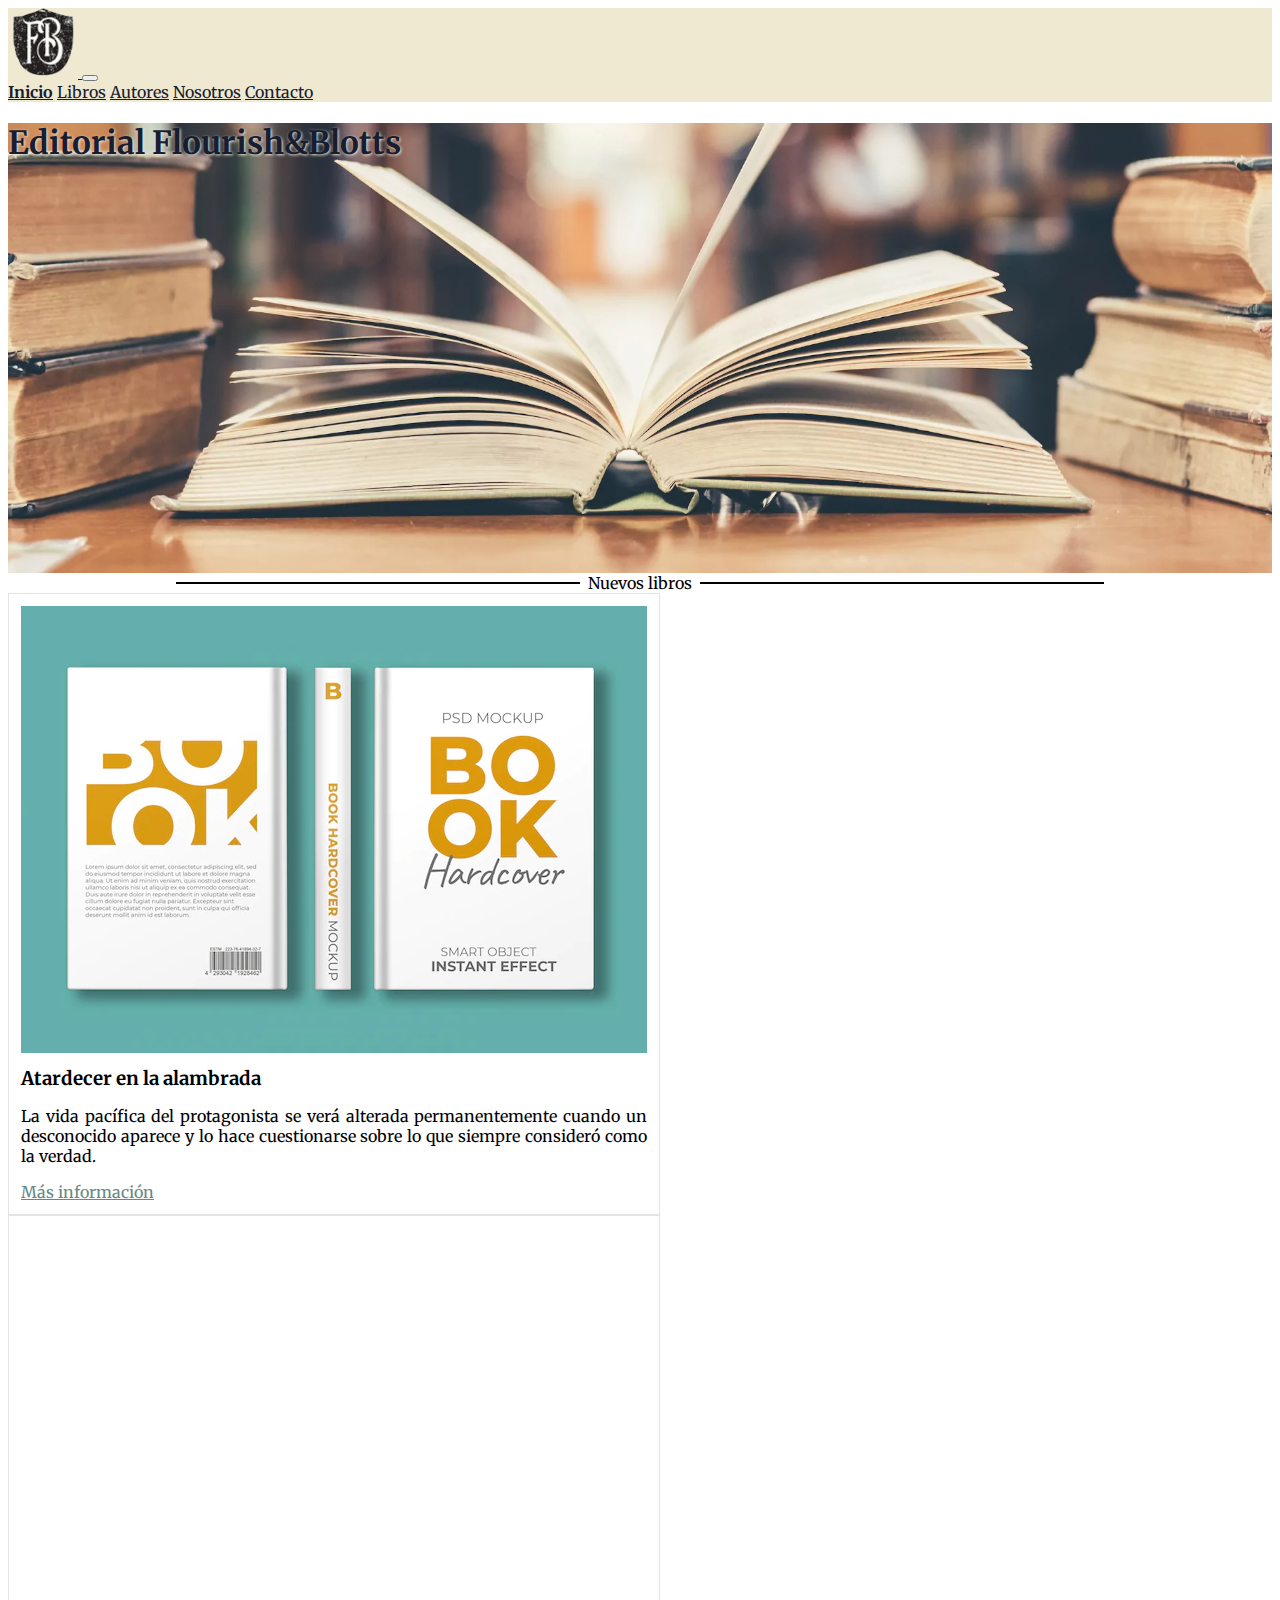
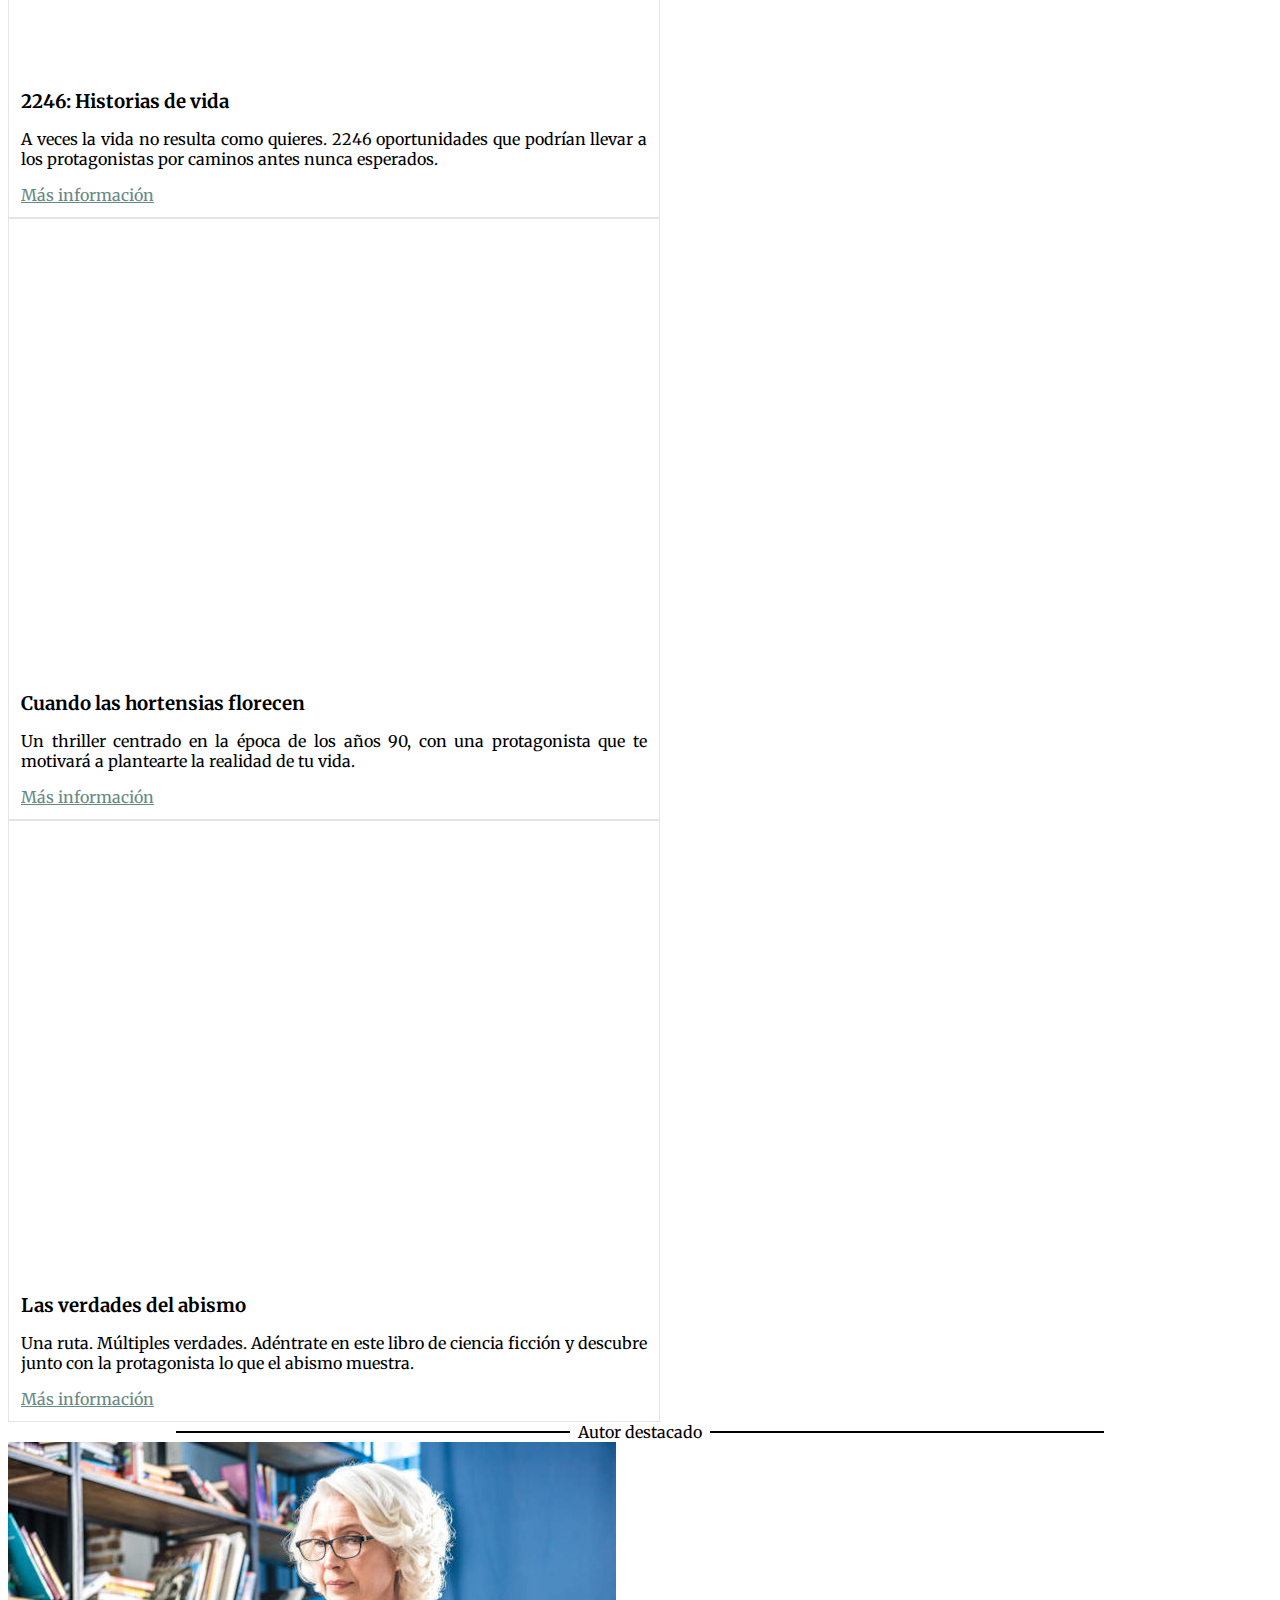
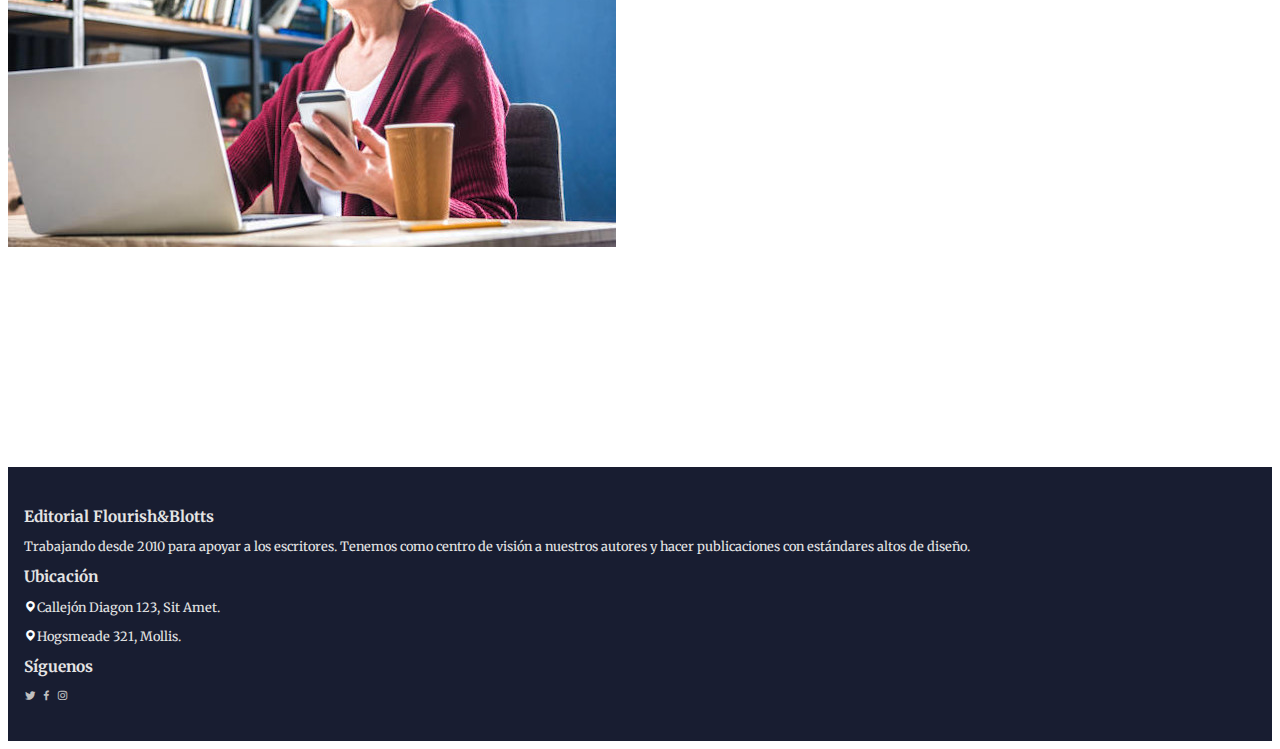
<file: index.html>
<!DOCTYPE html>
<html lang="en">
<head>
    <meta charset="UTF-8">
    <meta name="viewport" content="width=device-width, initial-scale=1.0">
    <meta name="description" content="Editorial Flourish&Blotts, trabajando desde
    2010 para apoyar a los escritores.">
    <title>Editorial Flourish&Blotts</title>
    <link rel="icon" href="./assets/logo.png">
    <link href="https://cdn.jsdelivr.net/npm/bootstrap@5.1.3/dist/css/bootstrap.min.css" rel="stylesheet" integrity="
    sha384-1BmE4kWBq78iYhFldvKuhfTAU6auU8tT94WrHftjDbrCEXSU1oBoqyl2QvZ6jIW3" crossorigin="anonymous">
    <link rel="stylesheet" href="https://cdnjs.cloudflare.com/ajax/libs/animate.css/4.1.1/animate.min.css"/>
    <link rel="stylesheet" type="text/css" href="./css/style.css">
</head>

<body>
    <!-- Inicio del NavBar -->
    <nav class="navbar navbar-expand-lg navbar-custom">
        <div class="container-fluid">
            <a class="navbar-brand" href="index.html">
                <img src="./assets/logo-menu.png" alt="Logo">
            </a>
            <button class="navbar-toggler custom-toggler" type="button" data-bs-toggle="collapse" data-bs-target="#navbarNavAltMarkup"
                aria-controls="navbarNavAltMarkup" aria-expanded="false" aria-label="Toggle navigation">
                <span class="navbar-toggler-icon"></span>
            </button>
            <div class="collapse navbar-collapse" id="navbarNavAltMarkup">
                <div class="navbar-nav">
                    <a class="nav-link active" href="index.html">Inicio</a>
                    <a class="nav-link" href="libros.html">Libros</a>
                    <a class="nav-link" href="autores.html">Autores</a>
                    <a class="nav-link" href="nosotros.html">Nosotros</a>
                    <a class="nav-link" href="contacto.html">Contacto</a>
                </div>
            </div>
        </div>
    </nav>
    <!-- Fin del NavBar -->

    <!-- Inicio del Banner -->
    <div class="banner">
        <h1 class="fw-bold text-center p-5">Editorial Flourish&Blotts</h1>
    </div>
    <!-- Fin del Banner -->

    <!-- Inicio Nuevos libros -->
    <div class="container-fluid content">
        <p class="fs-3 fw-bold my-4 title">Nuevos libros</p>
        <div class="row g-0 justify-content-center">
            <!-- Inicio primer libro -->
            <div class="col-lg-6 m-3 p-md-4 bookBox">
                <div class="overlay wow animate__animated animate__zoomIn">
                    <picture>
                        <source media="(max-width: 799px)" srcset="./assets/book-cover-small.png">
                        <source media="(min-width: 800px)" srcset="./assets/book-cover.png">
                        <img src="./assets/book-cover-small.png" alt="Libro" class="overlayImage">
                    </picture>
                    <div class="overlayText">
                        <h3>Autora: Carola Blakeslee</h3>
                    </div>
                </div>
                <h3 class="fs-5 fst-italic bookBoxTitle">Atardecer en la alambrada</h3>
                <p>
                    La vida pacífica del protagonista se verá alterada permanentemente cuando un desconocido aparece y lo
                    hace cuestionarse sobre lo que siempre consideró como la verdad.
                </p>
                <div class="float-end bookBoxLink"><a href="libros.html">Más información</a></div>
            </div>
            <!-- Fin primer libro -->
            <!-- Inicio segundo libro -->
            <div class="col-lg-6 m-3 p-md-4 bookBox">
                <div class="overlay wow animate__animated animate__zoomIn">
                    <picture>
                        <source media="(max-width: 799px)" srcset="./assets/book-cover2-small.png">
                        <source media="(min-width: 800px)" srcset="./assets/book-cover2.png">
                        <img src="./assets/book-cover-small.png" alt="Libro" class="overlayImage">
                    </picture>
                    <div class="overlayText">
                        <h3>Autora: Elinor Poirier</h3>
                    </div>
                </div>
                <h3 class="fs-5 fst-italic bookBoxTitle">2246: Historias de vida</h3>
                <p>
                    A veces la vida no resulta como quieres. 2246 oportunidades que podrían llevar a los protagonistas por
                    caminos antes nunca esperados.
                </p>
                <div class="float-end bookBoxLink"><a href="libros.html">Más información</a></div>
            </div>
            <!-- Fin segundo libro -->
            <!-- Inicio tercer libro -->
            <div class="col-lg-6 m-3 p-md-4 bookBox">
                <div class="overlay wow animate__animated animate__zoomIn">
                    <picture>
                        <source media="(max-width: 799px)" srcset="./assets/book-cover3-small.png">
                        <source media="(min-width: 800px)" srcset="./assets/book-cover3.png">
                        <img src="./assets/book-cover-small.png" alt="Libro" class="overlayImage">
                    </picture>
                    <div class="overlayText">
                        <h3>Autora: Antonia Vázquez</h3>
                    </div>
                </div>
                <h3 class="fs-5 fst-italic bookBoxTitle">Cuando las hortensias florecen</h3>
                <p>
                    Un thriller centrado en la época de los años 90, con una protagonista que
                    te motivará a plantearte la realidad de tu vida.
                </p>
                <div class="float-end bookBoxLink"><a href="libros.html">Más información</a></div>
            </div>
            <!-- Fin tercer libro -->
            <!-- Inicio cuarto libro -->
            <div class="col-lg-6 m-3 p-md-4 bookBox">
                <div class="overlay wow animate__animated animate__zoomIn">
                    <picture>
                        <source media="(max-width: 799px)" srcset="./assets/book-cover4-small.png">
                        <source media="(min-width: 800px)" srcset="./assets/book-cover4.png">
                        <img src="./assets/book-cover4-small.png" alt="Libro" class="overlayImage">
                    </picture>
                    <div class="overlayText">
                        <h3>Autor: Renato Bell</h3>
                    </div>
                </div>
                <h3 class="fs-5 fst-italic bookBoxTitle">Las verdades del abismo</h3>
                <p>
                    Una ruta. Múltiples verdades. Adéntrate en este libro de ciencia ficción y descubre junto con la protagonista
                    lo que el abismo muestra.
                </p>
                <div class="float-end bookBoxLink"><a href="libros.html">Más información</a></div>
            </div>
            <!-- Fin cuarto libro -->
        </div>
    </div>
    <!-- Fin Nuevos libros -->
    <!-- Inicio Autor del mes -->
    <div class="container-fluid content">
        <p class="fs-3 fw-bold my-5 title">Autor destacado</p>
        <div class="container">
            <div class="row g-0 justify-content-center">
                <div class="col-xxl-6 text-center">
                    <picture>
                        <source media="(max-width: 799px)" srcset="./assets/autor3-small.jpg">
                        <source media="(min-width: 800px)" srcset="./assets/autor3.jpg">
                        <img src="./assets/autor3-small.jpg" alt="Autor">
                    </picture>
                </div>
                <div class="col-xxl-6 align-self-center py-4 ps-xl-5 wow animate__animated animate__fadeInUp">
                    <h3 class="fs-4 fw-bold text-center">Elinor Poirier</h3>
                    <p>
                        Con su nueva y captivante historia, 2246: Historias de vida, Elinor Poirier busca renovarse en
                        el género distópico y de fantasía, a través de una narrativa que mezcla historias de vidas de los diversos
                        personajes y que busca hacer reflexionar al lector sobre sus opciones de vida.
                    </p>
                    <p>    
                        Esta es su tercera publicación con nuestra editorial Flourish & Blotts, siendo sus dos anteriores: <span class="fst-italic">La presa en el hielo</span>
                        y su tan esperada secuela <span class="fst-italic">Las hijas del exilio</span>.
                    </p>
                </div>
            </div>
        </div>
    </div>
    
    <!-- Inicio del Footer -->
    <footer class="footer">
        <div class="row px-lg-5">
            <div class="col-xl-5 px-lg-5 footerElement">
                <p class="footerTitle">Editorial Flourish&Blotts</p>
                <p>
                    Trabajando desde 2010 para apoyar a los escritores. Tenemos como centro de visión a nuestros autores
                    y hacer publicaciones con estándares altos de diseño.
                </p>
            </div>
            <div class="col-xl-4 px-lg-5 footerElement">
                <p class="footerTitle">Ubicación</p>
                <p><i class='bx bxs-map fs-6'></i>Callejón Diagon 123, Sit Amet.</p>
                <p><i class='bx bxs-map fs-6'></i>Hogsmeade 321, Mollis.</p>
            </div>
            <div class="col-xl-3 px-lg-5 footerElement">
                <p class="footerTitle">Síguenos</p>
                <a href="https://twitter.com/" target="_blank" class="btn btn-redes btn-light"><i class='bx bxl-twitter fs-4 i-rrss'></i></a>
                <a href="https://www.facebook.com/" target="_blank" class="btn btn-redes btn-light"><i class='bx bxl-facebook fs-4 i-rrss'></i></a>
                <a href="https://www.instagram.com/" target="_blank" class="btn btn-redes btn-light"><i class='bx bxl-instagram fs-4 i-rrss'></i></a>
            </div>
        </div>
    </footer>
    <!-- Fin del Footer -->
    <script src="https://cdn.jsdelivr.net/npm/bootstrap@5.1.3/dist/js/bootstrap.bundle.min.js" integrity="
    sha384-ka7Sk0Gln4gmtz2MlQnikT1wXgYsOg+OMhuP+IlRH9sENBO0LRn5q+8nbTov4+1p" crossorigin="anonymous"></script>
    <script src="https://cdnjs.cloudflare.com/ajax/libs/wow/1.1.2/wow.min.js"></script>
    <script>
        new WOW().init();
    </script>
</body>

</html>
</file>
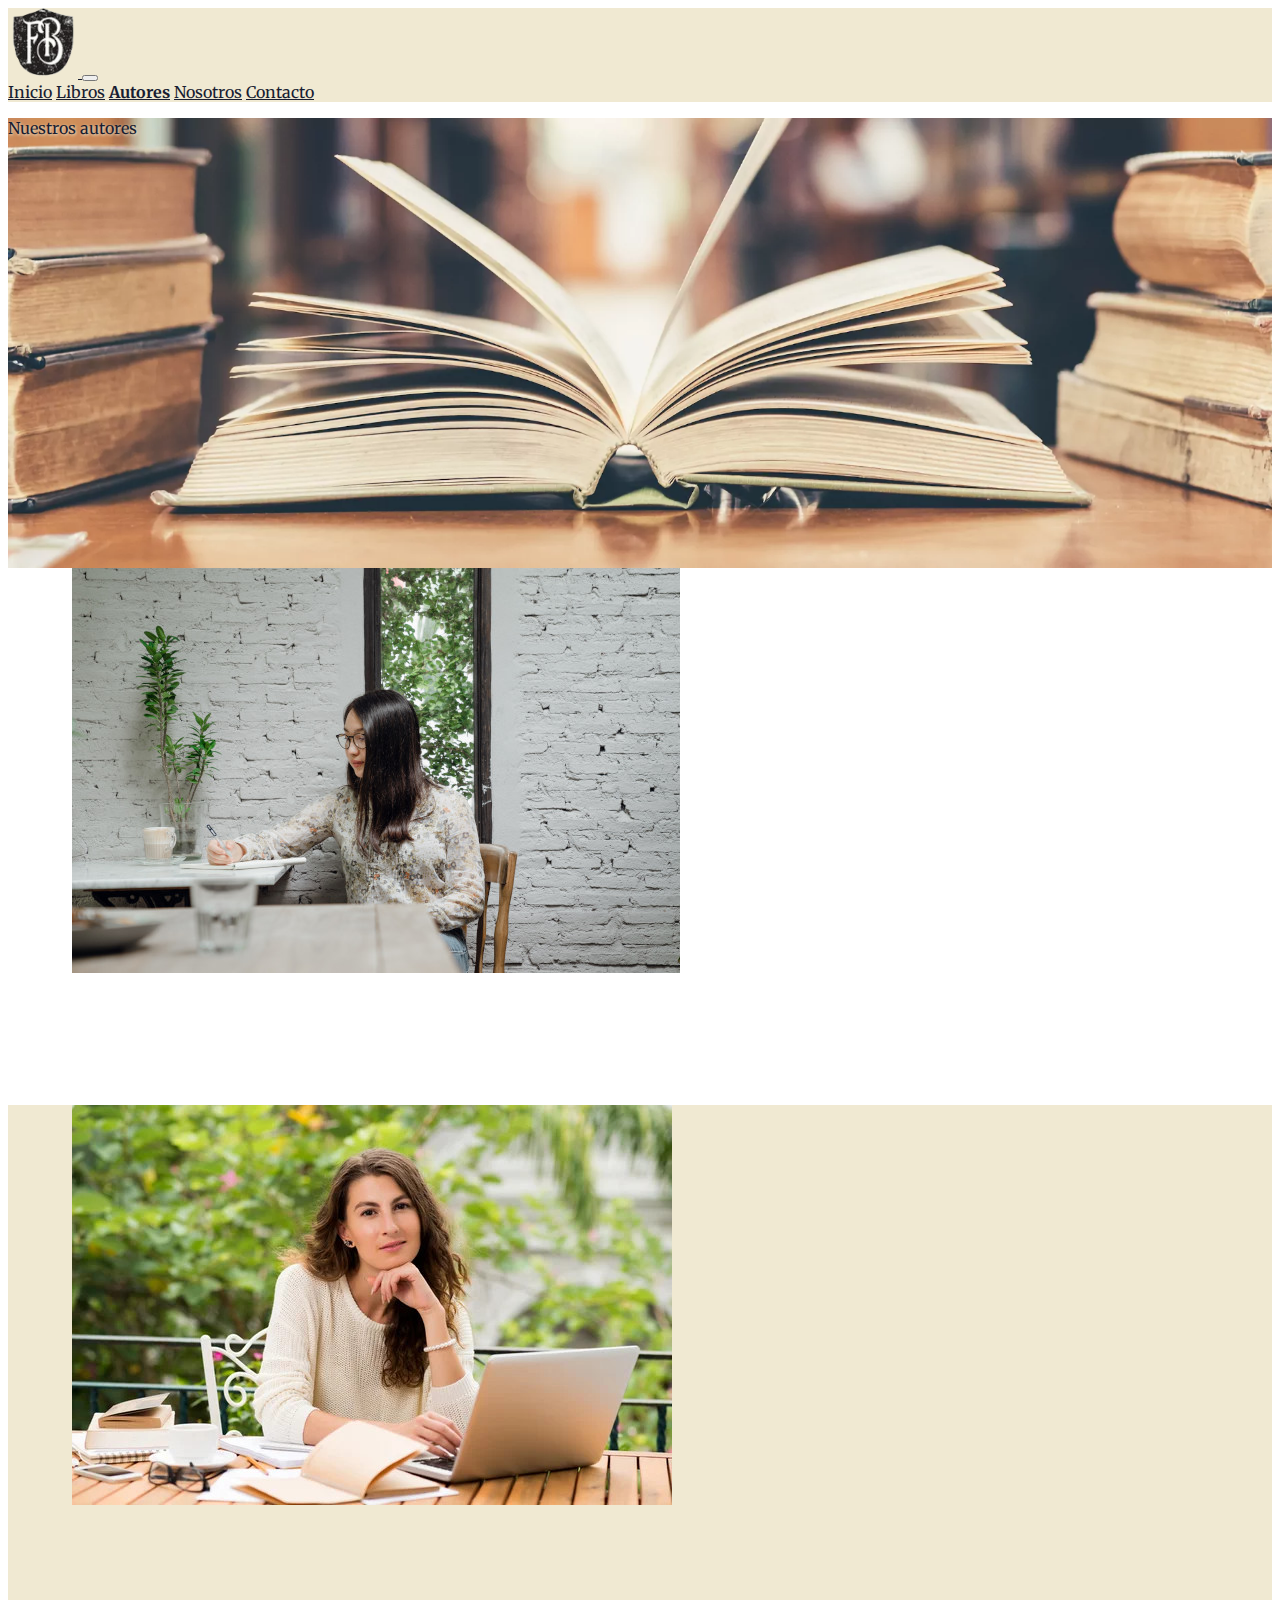
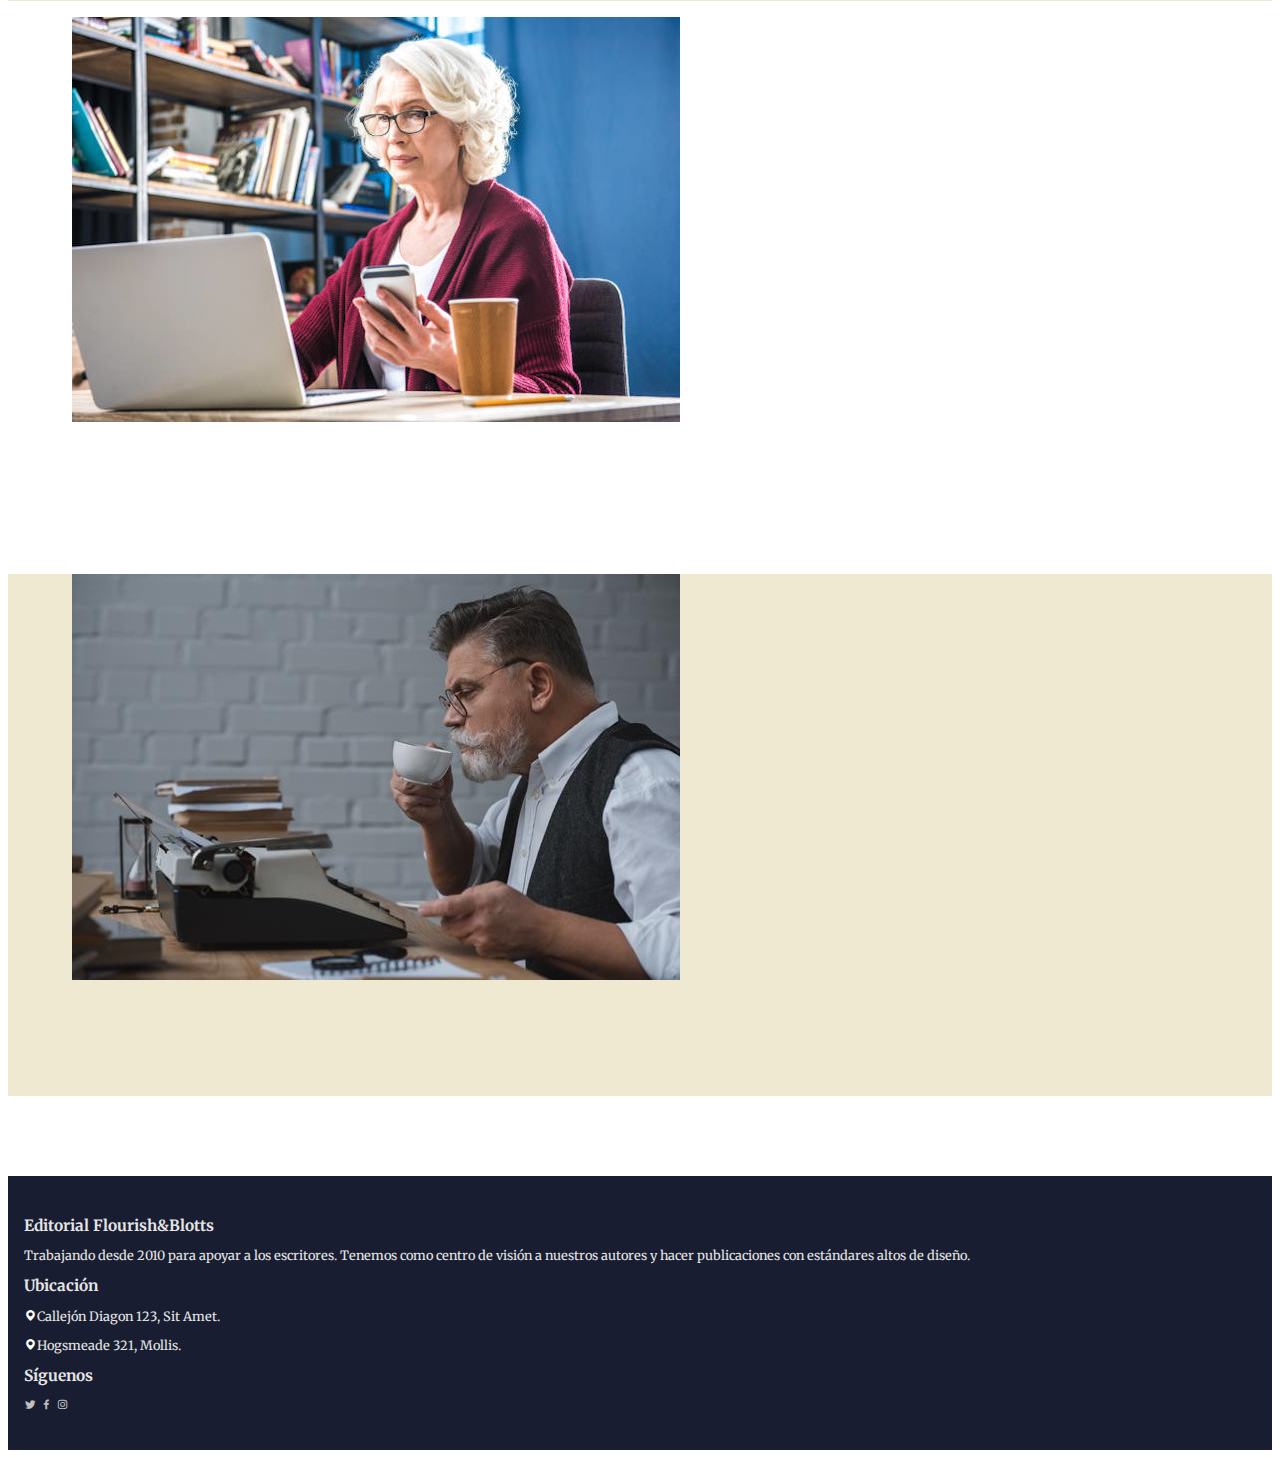
<file: autores.html>
<!DOCTYPE html>
<html lang="en">

<head>
    <meta charset="UTF-8">
    <meta name="viewport" content="width=device-width, initial-scale=1.0">
    <meta name="description" content="Conoce a los autores que trabajan en nuestra Editorial Flourish&Blotts">
    <title>Nuestros Autores</title>
    <link rel="icon" href="./assets/logo.png">
    <link rel="stylesheet" type="text/css" href="./css/style.css">
    <link href="https://cdn.jsdelivr.net/npm/bootstrap@5.1.3/dist/css/bootstrap.min.css" rel="stylesheet" integrity="
    sha384-1BmE4kWBq78iYhFldvKuhfTAU6auU8tT94WrHftjDbrCEXSU1oBoqyl2QvZ6jIW3" crossorigin="anonymous">
    <link rel="stylesheet" href="https://cdnjs.cloudflare.com/ajax/libs/animate.css/4.1.1/animate.min.css" />
</head>

<body>
    <!-- Inicio del NavBar -->
    <nav class="navbar navbar-expand-lg navbar-custom">
        <div class="container-fluid">
            <a class="navbar-brand" href="index.html">
                <img src="./assets/logo-menu.png" alt="Logo">
            </a>
            <button class="navbar-toggler custom-toggler" type="button" data-bs-toggle="collapse"
                data-bs-target="#navbarNavAltMarkup" aria-controls="navbarNavAltMarkup" aria-expanded="false"
                aria-label="Toggle navigation">
                <span class="navbar-toggler-icon"></span>
            </button>
            <div class="collapse navbar-collapse" id="navbarNavAltMarkup">
                <div class="navbar-nav">
                    <a class="nav-link" href="index.html">Inicio</a>
                    <a class="nav-link" href="libros.html">Libros</a>
                    <a class="nav-link active" href="autores.html">Autores</a>
                    <a class="nav-link" href="nosotros.html">Nosotros</a>
                    <a class="nav-link" href="contacto.html">Contacto</a>
                </div>
            </div>
        </div>
    </nav>
    <!-- Fin del NavBar -->

    <!-- Inicio del Banner -->
    <div class="banner">
        <p class="fs-1 fw-bold text-center p-5">Nuestros autores</p>
    </div>
    <!-- Fin del Banner -->

    <div class="content mt-5">
        <!-- Inicio primer autor -->
        <div class="row g-0 align-items-center info">
            <div class="col-xxl-6 py-4 text-center infoImg">
                <picture>
                    <source media="(max-width: 699px)" srcset="./assets/autor1-small.jpg">
                    <source media="(min-width: 700px)" srcset="./assets/autor1.jpg">
                    <img src="./assets/autor1-small.jpg" alt="Autor">
                </picture>
            </div>
            <div class="col-xxl-6 px-lg-5 wow animate__animated animate__fadeInUp">
                <p class="fs-4 fw-bold nombreAutor">Carola Blakeslee</p>
                <p>
                    Carola Blakeslee es la autora del bestseller internacional y #1 del New York Times 
                    <span class="fst-italic">Atardecer en la alambrada</span>, publicado el 04 de Marzo de 2020. 
                    Su libro ha vendido millones de copias y actualmente está publicado en 17 idiomas, posicionándose como una de
                    las escritoras más conocidas de su país y joven promesa de la escritura.
                </p>
            </div>
        </div>
        <!-- Fin primer autor -->
        <!-- Inicio segundo autor -->
        <div class="row g-0 align-items-center info">
            <div class="col-xxl-6 py-4 text-center infoImg">
                <picture>
                    <source media="(max-width: 699px)" srcset="./assets/autor2-small.jpg">
                    <source media="(min-width: 700px)" srcset="./assets/autor2.jpg">
                    <img src="./assets/autor2-small.jpg" alt="Autor">
                </picture>
            </div>
            <div class="col-xxl-6 px-lg-5 wow animate__animated animate__fadeInUp">
                <p class="fs-4 fw-bold nombreAutor">Antonia Vázquez</p>
                <p>
                    Su libro debut fue <span class="fst-italic">Campanadas a la medianoche</span> publicado el 19 de
                    Julio de 2017 y estuvo nominado al Premio Costa Book.
                    Su segundo libro, titulado <span class="fst-italic">Cuando las hortensias florecen</span> fue
                    publicado el 17 Enero 2021 y ganó el Premio Biblioteca Breve,
                    convirtiéndose en un bestseller en 27 países.
                </p>
            </div>
        </div>
        <!-- Fin segundo autor -->
        <!-- Inicio tercer autor -->
        <div class="row g-0 align-items-center info">
            <div class="col-xxl-6 py-4 text-center infoImg">
                <picture>
                    <source media="(max-width: 699px)" srcset="./assets/autor3-small.jpg">
                    <source media="(min-width: 700px)" srcset="./assets/autor3.jpg">
                    <img src="./assets/autor3-small.jpg" alt="Autor">
                </picture>
            </div>
            <div class="col-xxl-6 px-lg-5 wow animate__animated animate__fadeInUp">
                <p class="fs-4 fw-bold nombreAutor">Elinor Poirier</p>
                <p>
                    Elinor Poirier es una consolidada escritora, cuyo libro debut fue <span class="fst-italic">La presa en el hielo</span>, 
                    publicado el 09 de Septiembre de 2013, convirtiéndose en un bestseller y ganando el Premio Locus. Su tan esperada
                    secuela, <span class="fst-italic">Las hijas del exilio</span>, llegó el 21 de Abril de 2017 a las estanterías de su país, vendiendo
                    más de un millón de ejemplares y ganando los Premios Nebula.<span class="fst-italic"> 2246: Historias de vida</span> es su tercera
                    publicación con Flourish & Blotts y fue la #1 del New York Times.
                </p>
            </div>
        </div>
        <!-- Fin tercer autor -->
        <!-- Inicio cuarto autor -->
        <div class="row g-0 align-items-center info">
            <div class="col-xxl-6 py-4 text-center infoImg">
                <picture>
                    <source media="(max-width: 699px)" srcset="./assets/autor4-small.jpg">
                    <source media="(min-width: 700px)" srcset="./assets/autor4.jpg">
                    <img src="./assets/autor4-small.jpg" alt="Autor">
                </picture>
            </div>
            <div class="col-xxl-6 px-lg-5 wow animate__animated animate__fadeInUp">
                <p class="fs-4 fw-bold nombreAutor">Renato Bell</p>
                <p>
                   Su obra debut fue <span class="fst-italic">Estamos aquí</span>, publicado el 18 de Junio de 2015 y fue nominado al Premio Cervantes. 
                   Su segundo libro <span class="fst-italic">Maravilloso esplendor</span>, publicado el 31 de Marzo de 2019 recibió el Premio Planeta y fue 
                   catalogado por la crítica como uno de los mejores libros de la década. <span class="fst-italic">Las verdades del abismo</span> es su entrega
                   más reciente, publicada el 13 de Noviembre de 2020 y ha sido un bestseller en 15 países.
                </p>
            </div>
        </div>
        <!-- Fin cuarto autor -->
    </div>

    <!-- Inicio del Footer -->
    <footer class="footer">
        <div class="row px-lg-5">
            <div class="col-xl-5 px-lg-5 footerElement">
                <p class="footerTitle">Editorial Flourish&Blotts</p>
                <p>
                    Trabajando desde 2010 para apoyar a los escritores. Tenemos como centro de visión a nuestros autores
                    y hacer publicaciones con estándares altos de diseño.
                </p>
            </div>
            <div class="col-xl-4 px-lg-5 footerElement">
                <p class="footerTitle">Ubicación</p>
                <p><i class='bx bxs-map fs-6'></i>Callejón Diagon 123, Sit Amet.</p>
                <p><i class='bx bxs-map fs-6'></i>Hogsmeade 321, Mollis.</p>
            </div>
            <div class="col-xl-3 px-lg-5 footerElement">
                <p class="footerTitle">Síguenos</p>
                <a href="https://twitter.com/" target="_blank" class="btn btn-redes btn-light"><i class='bx bxl-twitter fs-4 i-rrss'></i></a>
                <a href="https://www.facebook.com/" target="_blank" class="btn btn-redes btn-light"><i class='bx bxl-facebook fs-4 i-rrss'></i></a>
                <a href="https://www.instagram.com/" target="_blank" class="btn btn-redes btn-light"><i class='bx bxl-instagram fs-4 i-rrss'></i></a>
            </div>
        </div>
    </footer>
    <!-- Fin del Footer -->
    <script src="https://cdn.jsdelivr.net/npm/bootstrap@5.1.3/dist/js/bootstrap.bundle.min.js" integrity="
    sha384-ka7Sk0Gln4gmtz2MlQnikT1wXgYsOg+OMhuP+IlRH9sENBO0LRn5q+8nbTov4+1p" crossorigin="anonymous"></script>
    <script src="https://cdnjs.cloudflare.com/ajax/libs/wow/1.1.2/wow.min.js"></script>
    <script>
        new WOW().init();
    </script>
</body>

</html>
</file>
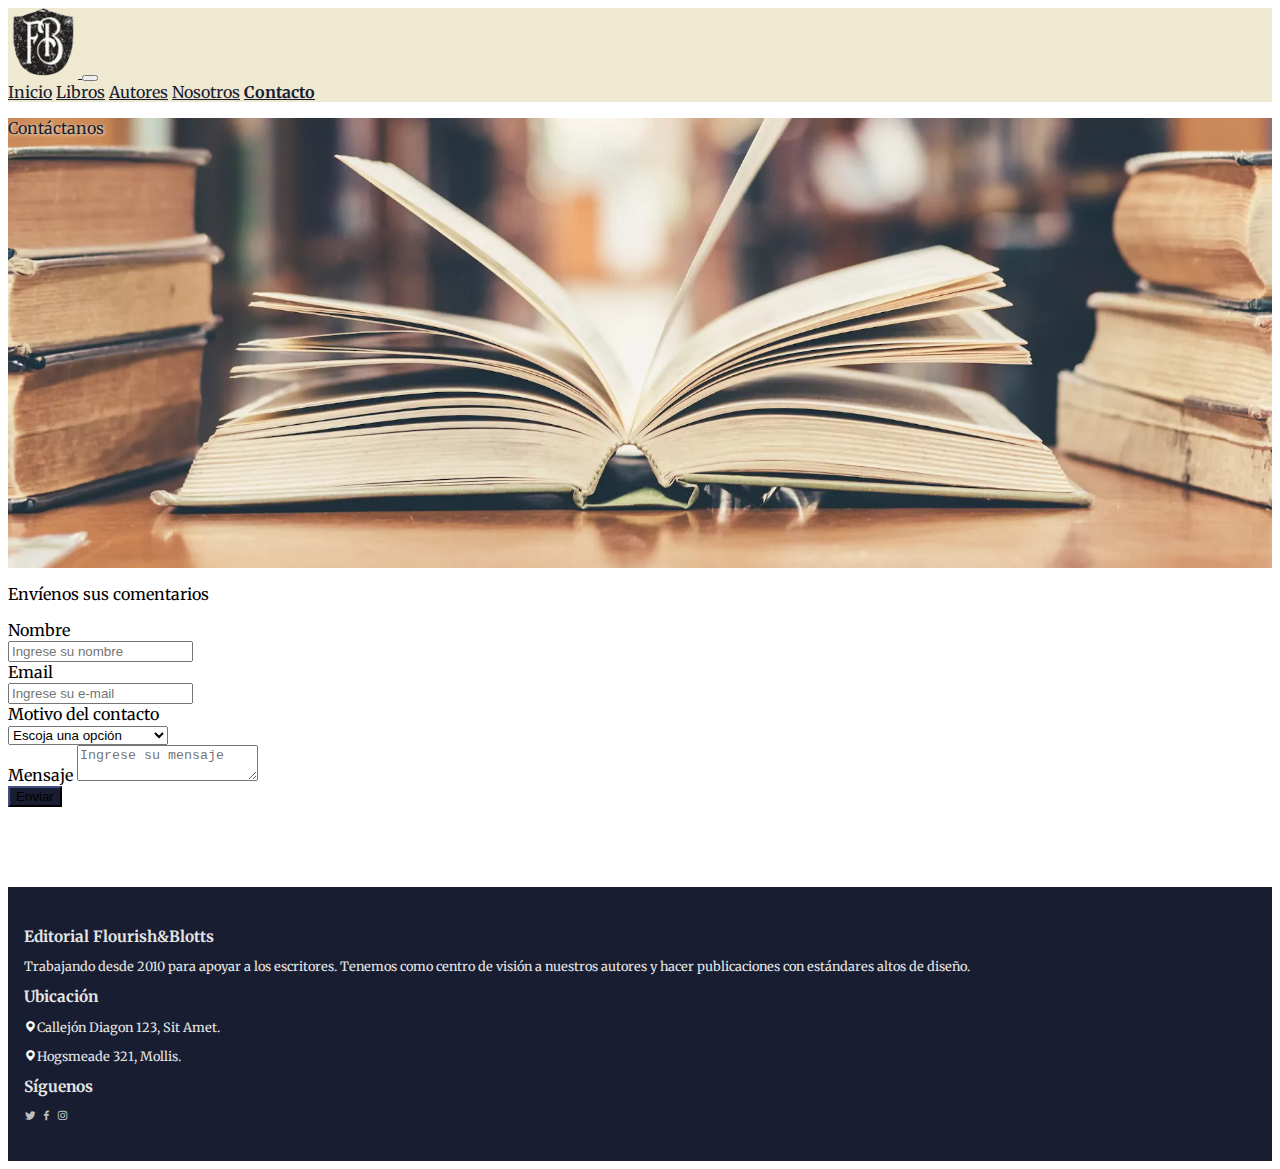
<file: contacto.html>
<!DOCTYPE html>
<html lang="en">
<head>
    <meta charset="UTF-8">
    <meta name="viewport" content="width=device-width, initial-scale=1.0">
    <meta name="description" content="Entra en contacto con nosotros, estamos disponibles para responder a tus consultas
    y comentarios">
    <title>Contacto</title>
    <link rel="icon" href="./assets/logo.png">
    <link href="https://cdn.jsdelivr.net/npm/bootstrap@5.1.3/dist/css/bootstrap.min.css" rel="stylesheet" integrity="
    sha384-1BmE4kWBq78iYhFldvKuhfTAU6auU8tT94WrHftjDbrCEXSU1oBoqyl2QvZ6jIW3" crossorigin="anonymous">
    <link rel="stylesheet" type="text/css" href="./css/style.css">
</head>
<body>
    <!-- Inicio del NavBar -->
    <nav class="navbar navbar-expand-lg navbar-custom">
        <div class="container-fluid">
            <a class="navbar-brand" href="index.html">
                <img src="./assets/logo-menu.png" alt="Logo">
            </a>
            <button class="navbar-toggler custom-toggler" type="button" data-bs-toggle="collapse" data-bs-target="#navbarNavAltMarkup"
                aria-controls="navbarNavAltMarkup" aria-expanded="false" aria-label="Toggle navigation">
                <span class="navbar-toggler-icon"></span>
            </button>
            <div class="collapse navbar-collapse" id="navbarNavAltMarkup">
                <div class="navbar-nav">
                    <a class="nav-link" aria-current="page" href="index.html">Inicio</a>
                    <a class="nav-link" href="libros.html">Libros</a>
                    <a class="nav-link" href="autores.html">Autores</a>
                    <a class="nav-link" href="nosotros.html">Nosotros</a>
                    <a class="nav-link active" href="contacto.html">Contacto</a>
                </div>
            </div>
        </div>
    </nav>
    <!-- Fin del NavBar -->

    <!-- Inicio del Banner -->
    <div class="banner">
        <p class="fs-1 fw-bold text-center p-5">Contáctanos</p>
    </div>
    <!-- Fin del Banner -->

    <div class="container px-5">
        <p class="fs-2 fw-bold text-center p-5">Envíenos sus comentarios</p>
        <form>
            <div class="row mb-3">
            <label for="nombre" class="col-sm-2 col-form-label">Nombre</label>
            <div class="col-sm-10">
                <input type="text" class="form-control" placeholder="Ingrese su nombre" id="nombre">
            </div>
            </div>
            <div class="row mb-3">
                <label for="email" class="col-sm-2 col-form-label">Email</label>
                <div class="col-sm-10">
                <input type="email" class="form-control" placeholder="Ingrese su e-mail" id="email">
                </div>
            </div>
            <div class="row mb-3">
                <label for="motivo" class="col-sm-2 col-form-label">Motivo del contacto</label>
                <div class="col-sm-10">
                    <select class="form-select" id="motivo">
                        <option selected>Escoja una opción</option>
                        <option value="1">Consulta</option>
                        <option value="2">Cotizaciones</option>
                        <option value="3">Sugerencias/Reclamos</option>
                    </select>
                </div>
            </div>
            <div class="mb-3">
                <label for="mensaje" class="form-label">Mensaje</label>
                <textarea class="form-control" id="mensaje" placeholder="Ingrese su mensaje"></textarea>
            </div>
            <button type="submit" class="btn btn-primary">Enviar</button>
        </form>
    </div>

    <!-- Inicio del Footer -->
    <footer class="footer">
        <div class="row px-lg-5">
            <div class="col-xl-5 px-lg-5 footerElement">
                <p class="footerTitle">Editorial Flourish&Blotts</p>
                <p>
                    Trabajando desde 2010 para apoyar a los escritores. Tenemos como centro de visión a nuestros autores
                    y hacer publicaciones con estándares altos de diseño.
                </p>
            </div>
            <div class="col-xl-4 px-lg-5 footerElement">
                <p class="footerTitle">Ubicación</p>
                <p><i class='bx bxs-map fs-6'></i>Callejón Diagon 123, Sit Amet.</p>
                <p><i class='bx bxs-map fs-6'></i>Hogsmeade 321, Mollis.</p>
            </div>
            <div class="col-xl-3 px-lg-5 footerElement">
                <p class="footerTitle">Síguenos</p>
                <a href="https://twitter.com/" target="_blank" class="btn btn-redes btn-light"><i class='bx bxl-twitter fs-4 i-rrss'></i></a>
                <a href="https://www.facebook.com/" target="_blank" class="btn btn-redes btn-light"><i class='bx bxl-facebook fs-4 i-rrss'></i></a>
                <a href="https://www.instagram.com/" target="_blank" class="btn btn-redes btn-light"><i class='bx bxl-instagram fs-4 i-rrss'></i></a>
            </div>
        </div>
    </footer>
    <!-- Fin del Footer -->
    <script src="https://cdn.jsdelivr.net/npm/bootstrap@5.1.3/dist/js/bootstrap.bundle.min.js" integrity="
    sha384-ka7Sk0Gln4gmtz2MlQnikT1wXgYsOg+OMhuP+IlRH9sENBO0LRn5q+8nbTov4+1p" crossorigin="anonymous"></script>
</body>
</html>
</file>
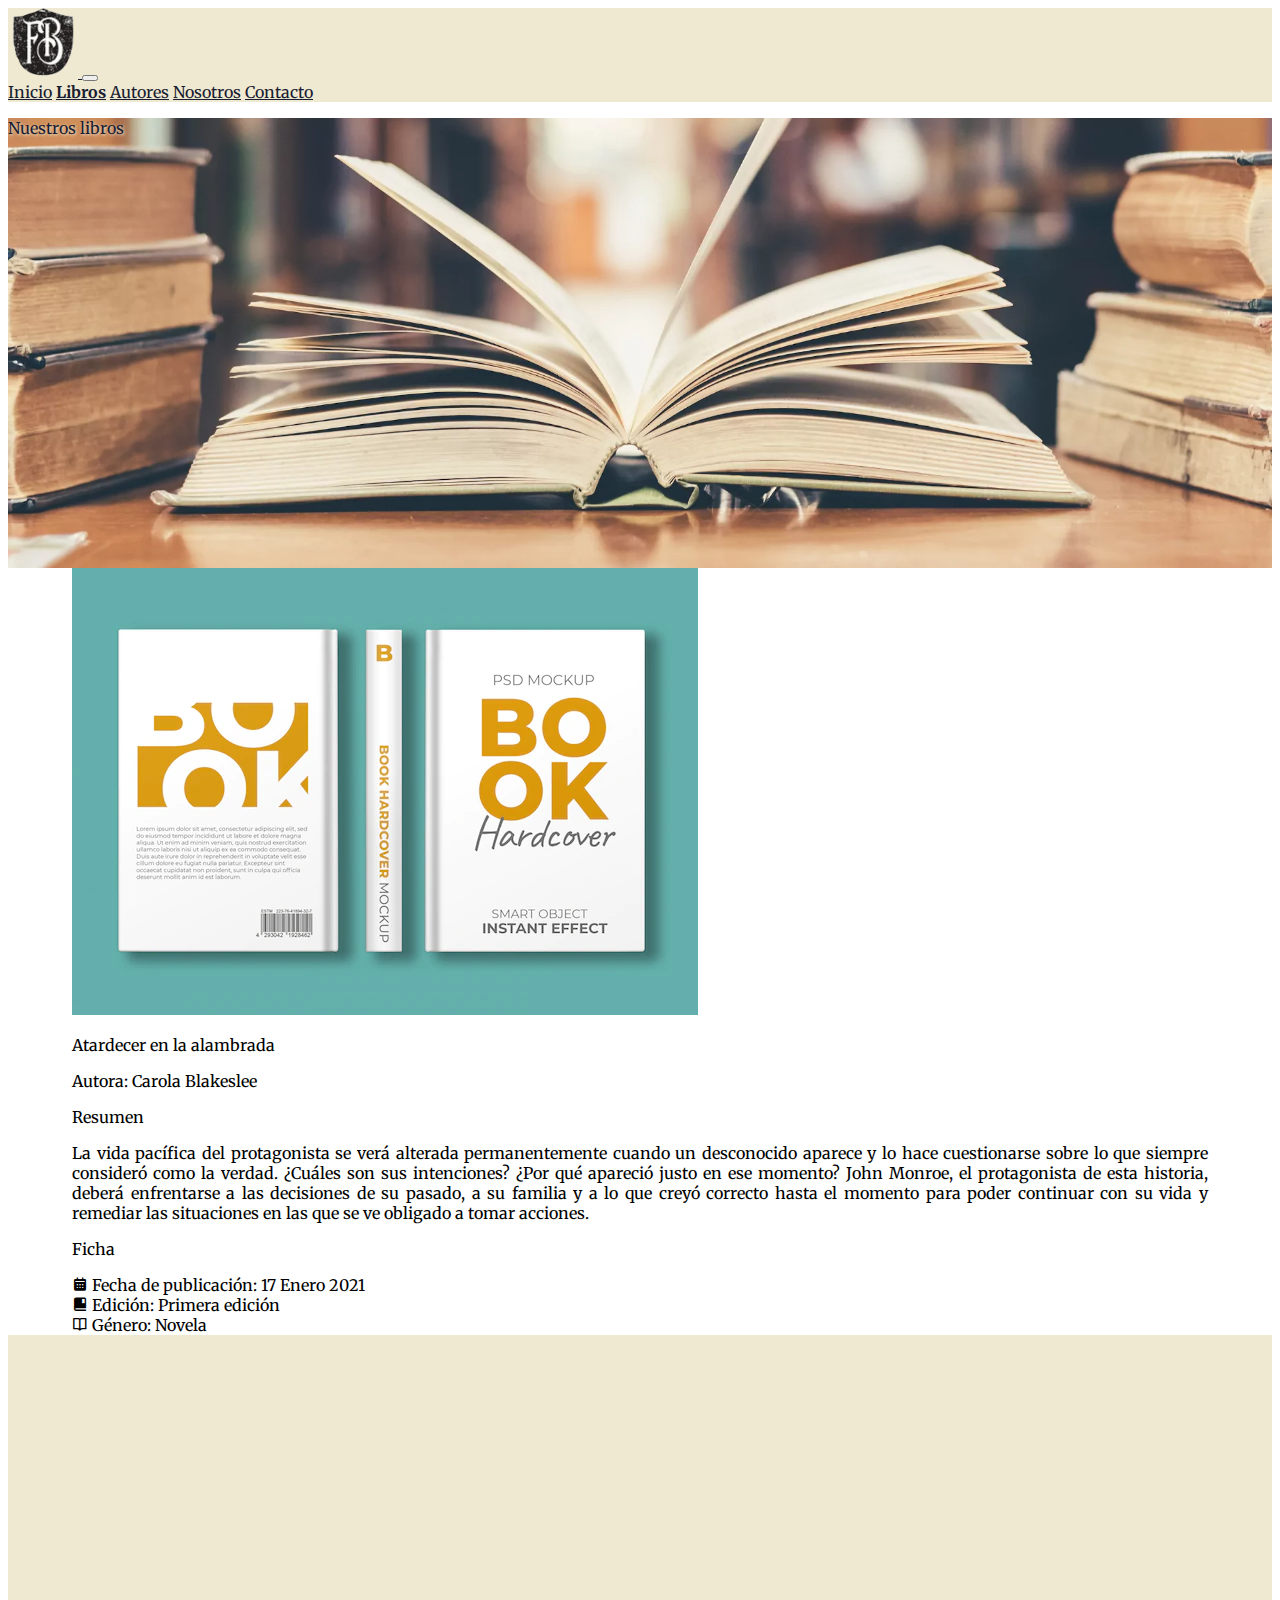
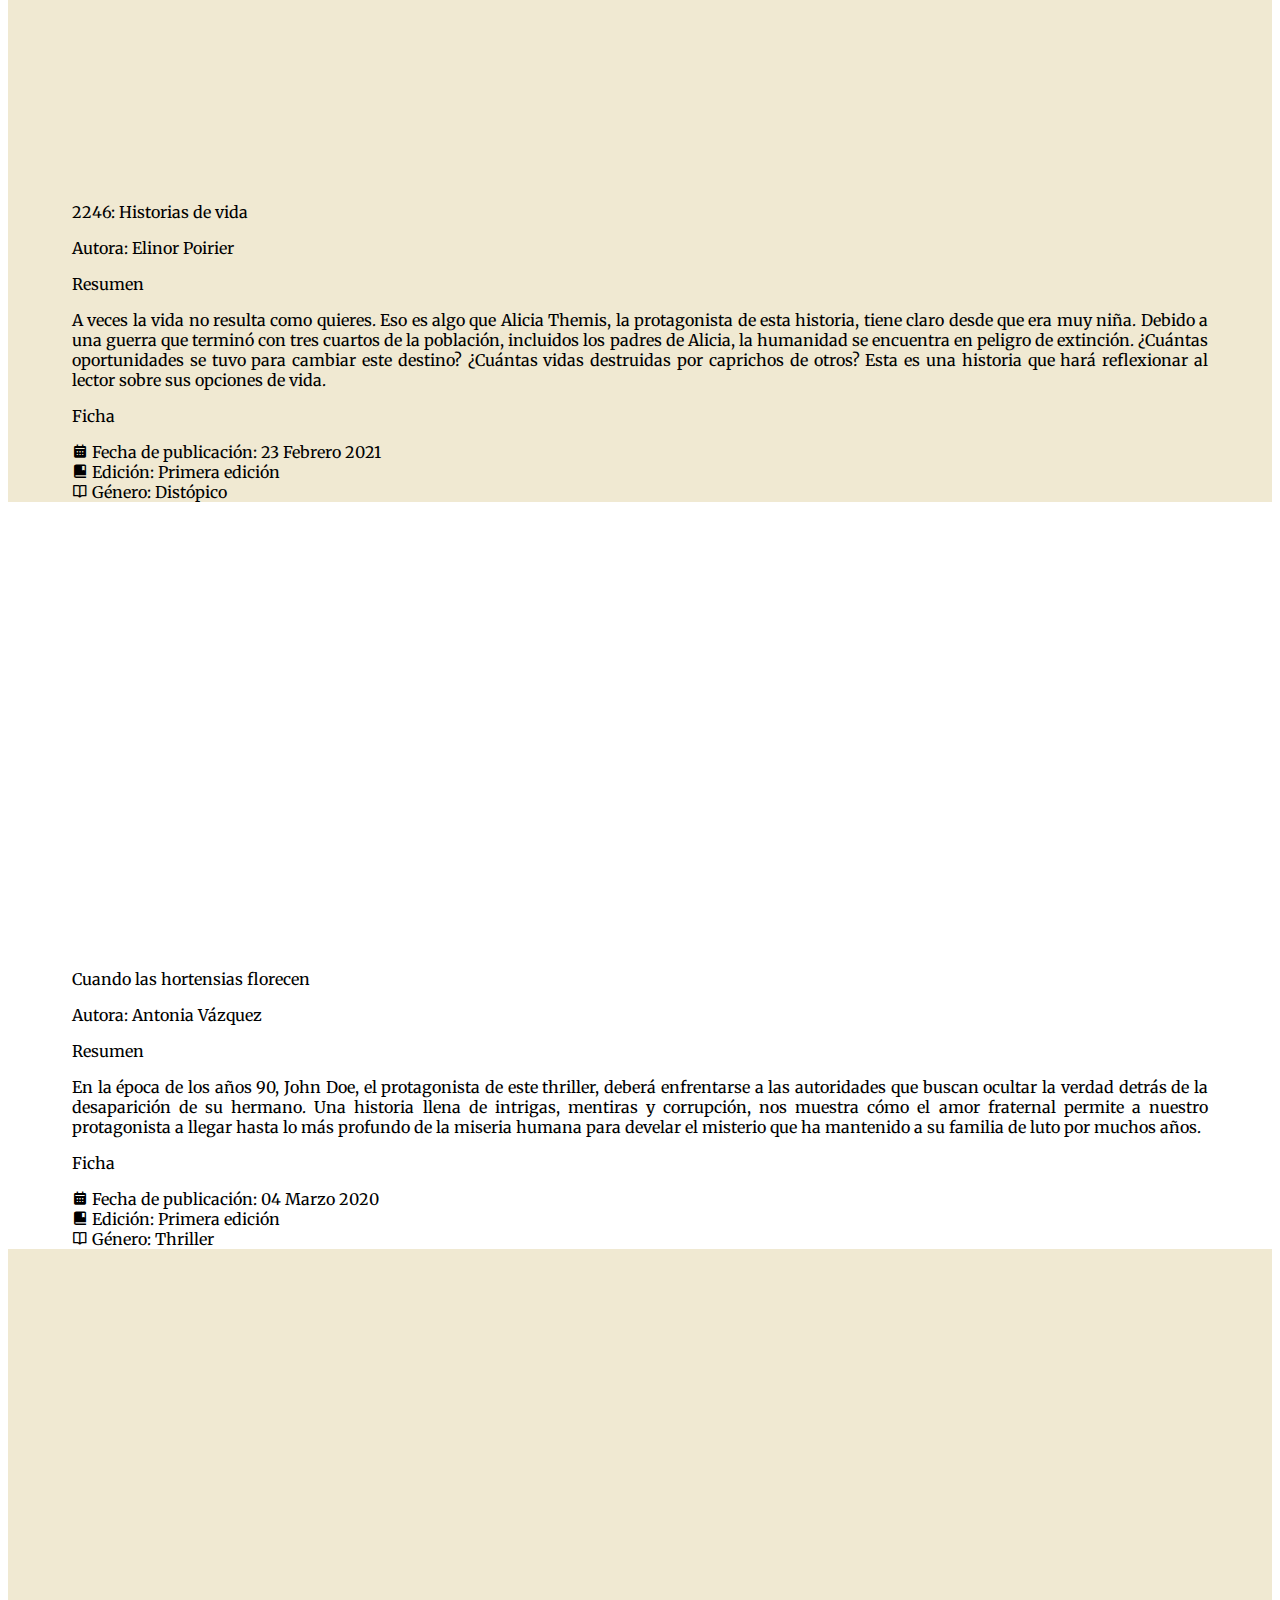
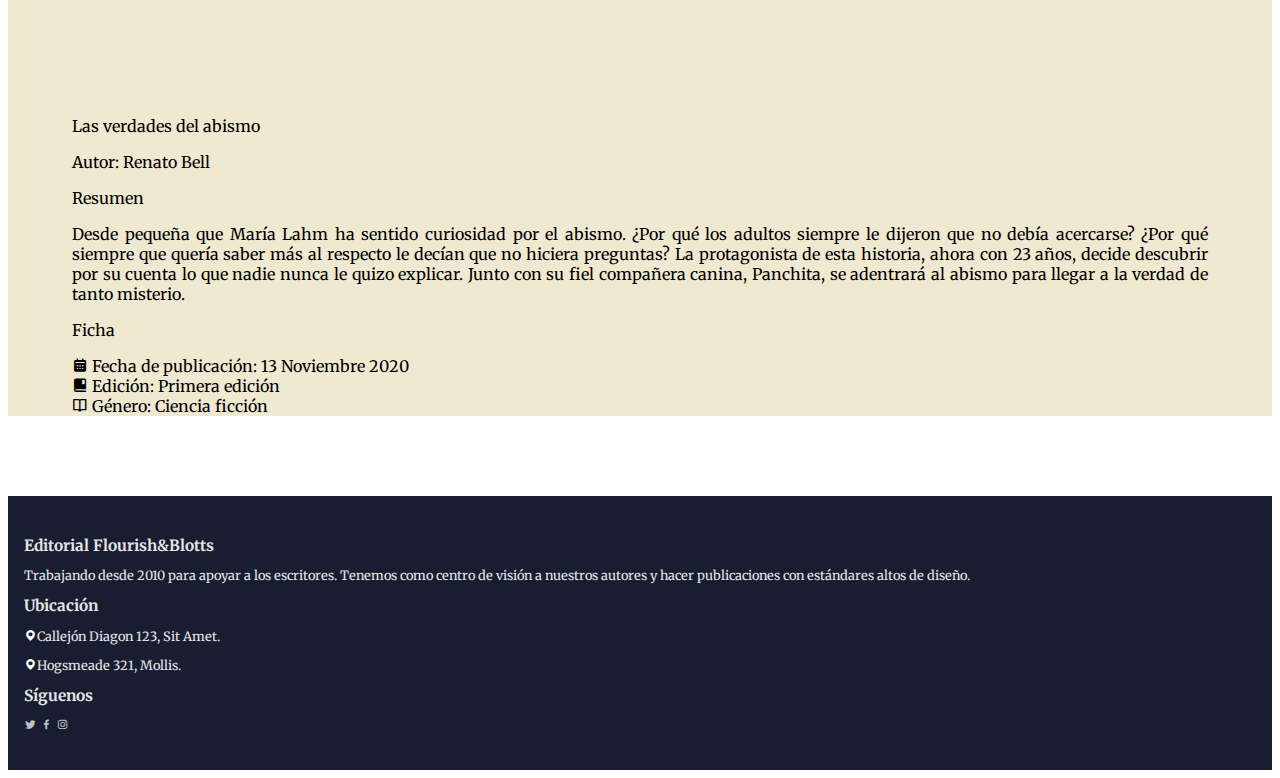
<file: libros.html>
<!DOCTYPE html>
<html lang="en">
<head>
    <meta charset="UTF-8">
    <meta name="viewport" content="width=device-width, initial-scale=1.0">
    <meta name="description" content="Conoce los libros que han sido publicados por nuestra Editorial Flourish&Blotts">
    <title>Nuestros Libros</title>
    <link rel="icon" href="./assets/logo.png">
    <link rel="stylesheet" type="text/css" href="./css/style.css">
    <link href="https://cdn.jsdelivr.net/npm/bootstrap@5.1.3/dist/css/bootstrap.min.css" rel="stylesheet" integrity="
    sha384-1BmE4kWBq78iYhFldvKuhfTAU6auU8tT94WrHftjDbrCEXSU1oBoqyl2QvZ6jIW3" crossorigin="anonymous">
    <link rel="stylesheet" href="https://cdnjs.cloudflare.com/ajax/libs/animate.css/4.1.1/animate.min.css"/>
</head>
<body>
    <!-- Inicio del NavBar -->
    <nav class="navbar navbar-expand-lg navbar-custom">
        <div class="container-fluid">
            <a class="navbar-brand" href="index.html">
                <img src="./assets/logo-menu.png" alt="Logo">
            </a>
            <button class="navbar-toggler custom-toggler" type="button" data-bs-toggle="collapse" data-bs-target="#navbarNavAltMarkup"
                aria-controls="navbarNavAltMarkup" aria-expanded="false" aria-label="Toggle navigation">
                <span class="navbar-toggler-icon"></span>
            </button>
            <div class="collapse navbar-collapse" id="navbarNavAltMarkup">
                <div class="navbar-nav">
                    <a class="nav-link" aria-current="page" href="index.html">Inicio</a>
                    <a class="nav-link active" href="libros.html">Libros</a>
                    <a class="nav-link" href="autores.html">Autores</a>
                    <a class="nav-link" href="nosotros.html">Nosotros</a>
                    <a class="nav-link" href="contacto.html">Contacto</a>
                </div>
            </div>
        </div>
    </nav>
    <!-- Fin del NavBar -->

    <!-- Inicio del Banner -->
    <div class="banner">
        <p class="fs-1 fw-bold text-center p-5">Nuestros libros</p>
    </div>
    <!-- Fin del Banner -->

    <div class="content">
        <!-- Inicio Primer libro -->
        <div class="row p-5 g-0 align-items-center info">
            <div class="col-xxl-6 text-center wow animate__animated animate__fadeInUp infoImg">
                <picture>
                    <source media="(max-width: 699px)" srcset="./assets/book-cover-small.png">
                    <source media="(min-width: 700px)" srcset="./assets/book-cover.png">
                    <img src="./assets/book-cover-small.png" alt="Libro">
                </picture>
            </div>
            <div class="col-xxl-6 px-lg-5">
                <p class="fs-3 fst-italic text-center infoTitle">Atardecer en la alambrada</p>
                <p class="text-center">Autora: Carola Blakeslee</p>
                <p class="fs-5 fw-bold">Resumen</p>
                <p class="infoText">La vida pacífica del protagonista se verá alterada permanentemente cuando un desconocido aparece y lo
                    hace cuestionarse sobre lo que siempre consideró como la verdad. ¿Cuáles son sus intenciones? ¿Por qué apareció justo en ese momento?
                    John Monroe, el protagonista de esta historia, deberá enfrentarse a las decisiones de su pasado, a su familia y a lo que creyó correcto
                    hasta el momento para poder continuar con su vida y remediar las situaciones en las que se ve obligado a tomar acciones.
                </p>
                <p class="fs-5 fw-bold">Ficha</p>
                <div class="my-2">
                    <i class='bx bxs-calendar fs-3 align-bottom'></i>
                    <span>Fecha de publicación: 17 Enero 2021</span>
                </div>
                <div class="my-2">
                    <i class='bx bxs-book-bookmark fs-3 align-bottom'></i>
                    <span>Edición: Primera edición</span>
                </div>
                <div class="my-2">
                    <i class='bx bx-book-open fs-3 align-bottom'></i>
                    <span>Género: Novela</span>
                </div>
            </div>
        </div>
        <!-- Fin Primer libro -->
        <!-- Inicio Segundo libro -->
        <div class="row p-5 g-0 align-items-center info">
            <div class="col-xxl-6 text-center wow animate__animated animate__fadeInUp infoImg">
                <picture>
                    <source media="(max-width: 699px)" srcset="./assets/book-cover2-small.png">
                    <source media="(min-width: 700px)" srcset="./assets/book-cover2.png">
                    <img src="./assets/book-cover2-small.png" alt="Libro">
                </picture>
            </div>
            <div class="col-xxl-6 px-lg-5">
                <p class="fs-3 fst-italic text-center infoTitle">2246: Historias de vida</p>
                <p class="text-center">Autora: Elinor Poirier</p>
                <p class="fs-5 fw-bold">Resumen</p>
                <p class="infoText">A veces la vida no resulta como quieres. Eso es algo que Alicia Themis, la protagonista de esta historia,
                    tiene claro desde que era muy niña. Debido a una guerra que terminó con tres cuartos de la población, incluidos los padres de Alicia,
                    la humanidad se encuentra en peligro de extinción. ¿Cuántas oportunidades se tuvo para cambiar este destino? ¿Cuántas vidas destruidas por caprichos
                    de otros? Esta es una historia que hará reflexionar al lector sobre sus opciones de vida.
                </p>
                <p class="fs-5 fw-bold">Ficha</p>
                <div class="my-2">
                    <i class='bx bxs-calendar fs-3 align-bottom'></i>
                    <span>Fecha de publicación: 23 Febrero 2021</span>
                </div>
                <div class="my-2">
                    <i class='bx bxs-book-bookmark fs-3 align-bottom'></i>
                    <span>Edición: Primera edición</span>
                </div>
                <div class="my-2">
                    <i class='bx bx-book-open fs-3 align-bottom'></i>
                    <span>Género: Distópico</span>
                </div>
            </div>
        </div>
        <!-- Fin Segundo libro -->
        <!-- Inicio Tercer libro -->
        <div class="row p-5 g-0 align-items-center info">
            <div class="col-xxl-6 text-center wow animate__animated animate__fadeInUp infoImg">
                <picture>
                    <source media="(max-width: 699px)" srcset="./assets/book-cover3-small.png">
                    <source media="(min-width: 700px)" srcset="./assets/book-cover3.png">
                    <img src="./assets/book-cover3-small.png" alt="Libro">
                </picture>
            </div>
            <div class="col-xxl-6 px-lg-5">
                <p class="fs-3 fst-italic text-center infoTitle">Cuando las hortensias florecen</p>
                <p class="text-center">Autora: Antonia Vázquez</p>
                <p class="fs-5 fw-bold">Resumen</p>
                <p class="infoText">En la época de los años 90, John Doe, el protagonista de este thriller, deberá enfrentarse a las autoridades
                    que buscan ocultar la verdad detrás de la desaparición de su hermano. Una historia llena de intrigas, mentiras y corrupción, nos muestra
                    cómo el amor fraternal permite a nuestro protagonista a llegar hasta lo más profundo de la miseria humana para develar el misterio que ha mantenido a su familia
                    de luto por muchos años.
                </p>
                <p class="fs-5 fw-bold">Ficha</p>
                <div class="my-2">
                    <i class='bx bxs-calendar fs-3 align-bottom'></i>
                    <span>Fecha de publicación: 04 Marzo 2020</span>
                </div>
                <div class="my-2">
                    <i class='bx bxs-book-bookmark fs-3 align-bottom'></i>
                    <span>Edición: Primera edición</span>
                </div>
                <div class="my-2">
                    <i class='bx bx-book-open fs-3 align-bottom'></i>
                    <span>Género: Thriller</span>
                </div>
            </div>
        </div>
        <!-- Fin Tercer libro -->
        <!-- Inicio Cuarto libro -->
        <div class="row p-5 g-0 align-items-center info">
            <div class="col-xxl-6 text-center wow animate__animated animate__fadeInUp infoImg">
                <picture>
                    <source media="(max-width: 699px)" srcset="./assets/book-cover4-small.png">
                    <source media="(min-width: 700px)" srcset="./assets/book-cover4.png">
                    <img src="./assets/book-cover4-small.png" alt="Libro">
                </picture>
            </div>
            <div class="col-xxl-6 px-lg-5">
                <p class="fs-3 fst-italic text-center infoTitle">Las verdades del abismo</p>
                <p class="text-center">Autor: Renato Bell</p>
                <p class="fs-5 fw-bold">Resumen</p>
                <p class="infoText">Desde pequeña que María Lahm ha sentido curiosidad por el abismo. ¿Por qué los adultos siempre le dijeron que no debía acercarse?
                    ¿Por qué siempre que quería saber más al respecto le decían que no hiciera preguntas? La protagonista de esta historia, ahora con 23 años, decide
                    descubrir por su cuenta lo que nadie nunca le quizo explicar. Junto con su fiel compañera canina, Panchita, se adentrará al abismo para llegar a la
                    verdad de tanto misterio.
                </p>
                <p class="fs-5 fw-bold">Ficha</p>
                <div class="my-2">
                    <i class='bx bxs-calendar fs-3 align-bottom'></i>
                    <span>Fecha de publicación: 13 Noviembre 2020</span>
                </div>
                <div class="my-2">
                    <i class='bx bxs-book-bookmark fs-3 align-bottom'></i>
                    <span>Edición: Primera edición</span>
                </div>
                <div class="my-2">
                    <i class='bx bx-book-open fs-3 align-bottom'></i>
                    <span>Género: Ciencia ficción</span>
                </div>
            </div>
        </div>
        <!-- Fin Cuarto libro -->
    </div>
    
    <!-- Inicio del Footer -->
    <footer class="footer">
        <div class="row px-lg-5">
            <div class="col-xl-5 px-lg-5 footerElement">
                <p class="footerTitle">Editorial Flourish&Blotts</p>
                <p>
                    Trabajando desde 2010 para apoyar a los escritores. Tenemos como centro de visión a nuestros autores
                    y hacer publicaciones con estándares altos de diseño.
                </p>
            </div>
            <div class="col-xl-4 px-lg-5 footerElement">
                <p class="footerTitle">Ubicación</p>
                <p><i class='bx bxs-map fs-6'></i>Callejón Diagon 123, Sit Amet.</p>
                <p><i class='bx bxs-map fs-6'></i>Hogsmeade 321, Mollis.</p>
            </div>
            <div class="col-xl-3 px-lg-5 footerElement">
                <p class="footerTitle">Síguenos</p>
                <a href="https://twitter.com/" target="_blank" class="btn btn-redes btn-light"><i class='bx bxl-twitter fs-4 i-rrss'></i></a>
                <a href="https://www.facebook.com/" target="_blank" class="btn btn-redes btn-light"><i class='bx bxl-facebook fs-4 i-rrss'></i></a>
                <a href="https://www.instagram.com/" target="_blank" class="btn btn-redes btn-light"><i class='bx bxl-instagram fs-4 i-rrss'></i></a>
            </div>
        </div>
    </footer>
    <!-- Fin del Footer -->
    <script src="https://cdn.jsdelivr.net/npm/bootstrap@5.1.3/dist/js/bootstrap.bundle.min.js" integrity="
    sha384-ka7Sk0Gln4gmtz2MlQnikT1wXgYsOg+OMhuP+IlRH9sENBO0LRn5q+8nbTov4+1p" crossorigin="anonymous"></script>
    <script src="https://cdnjs.cloudflare.com/ajax/libs/wow/1.1.2/wow.min.js"></script>
    <script>
        new WOW().init();
    </script>
</body>
</html>
</file>
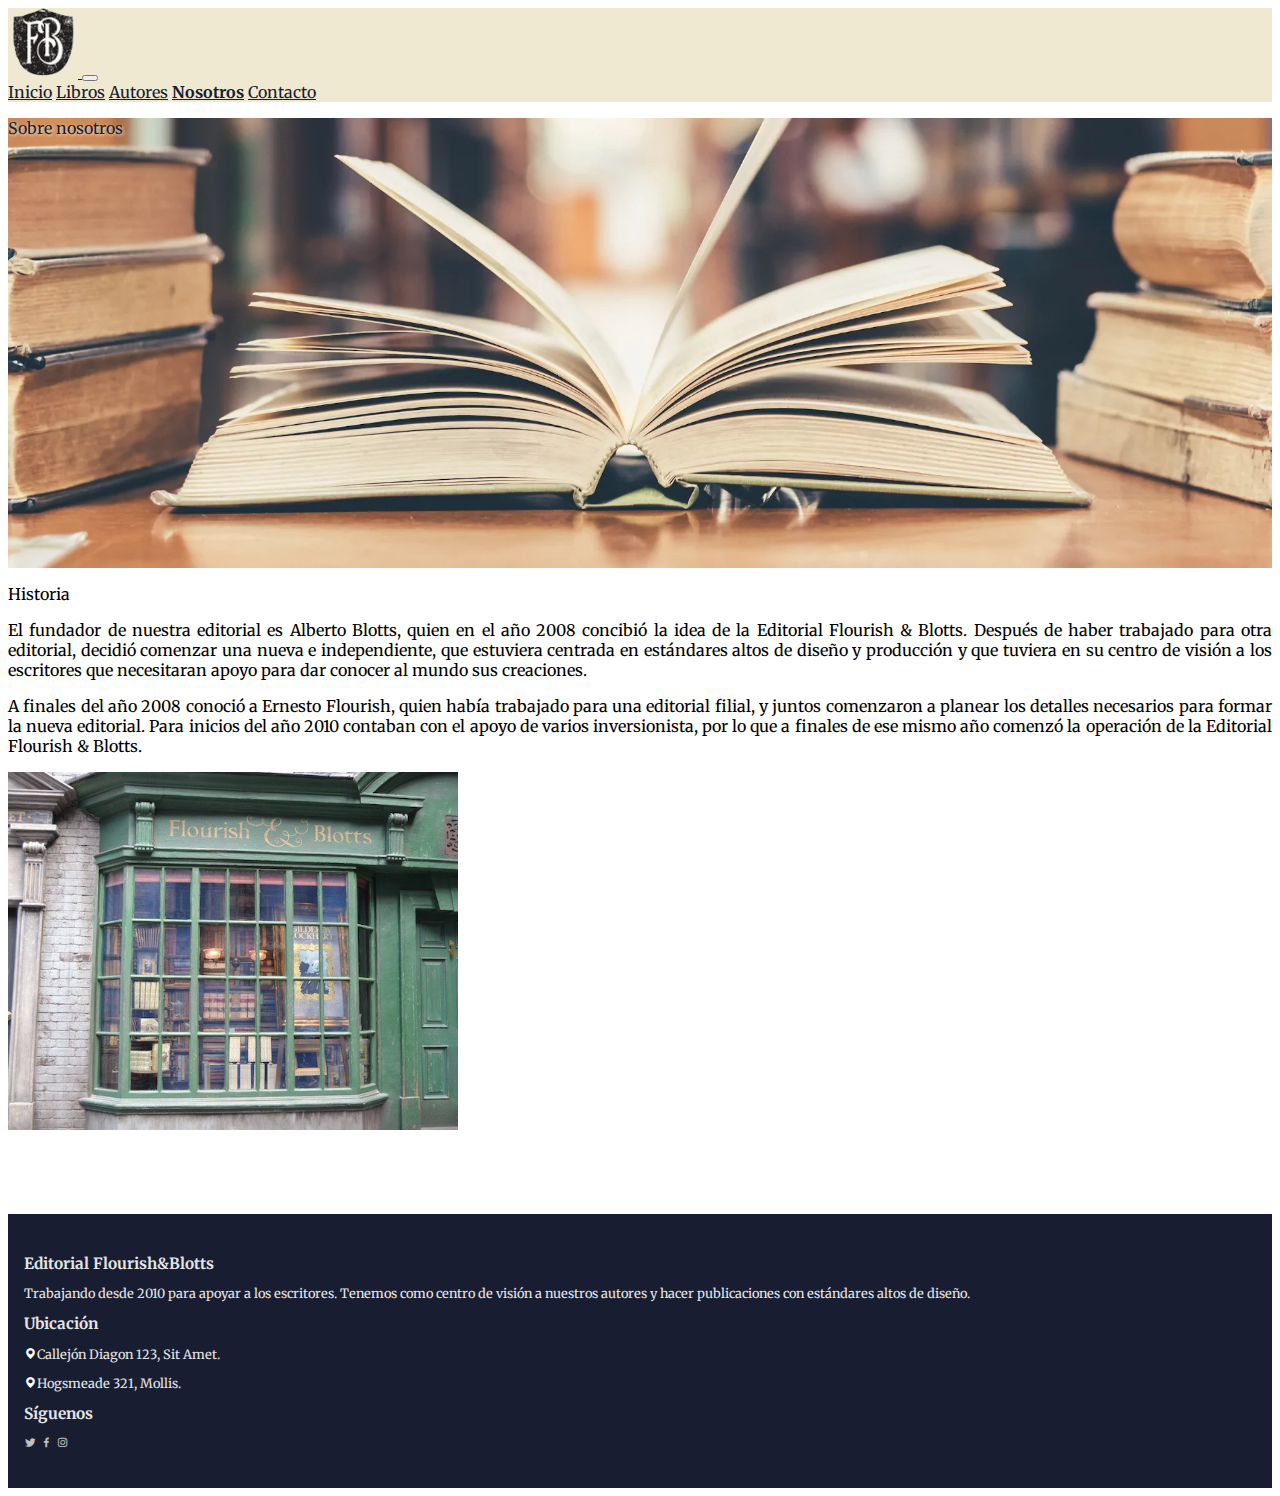
<file: nosotros.html>
<!DOCTYPE html>
<html lang="en">
<head>
    <meta charset="UTF-8">
    <meta name="viewport" content="width=device-width, initial-scale=1.0">
    <meta name="description" content="Conoce sobre nuestra historia como Editorial Flourish&Blotts">
    <title>Sobre Nosotros</title>
    <link rel="icon" href="./assets/logo.png">
    <link href="https://cdn.jsdelivr.net/npm/bootstrap@5.1.3/dist/css/bootstrap.min.css" rel="stylesheet" integrity="
    sha384-1BmE4kWBq78iYhFldvKuhfTAU6auU8tT94WrHftjDbrCEXSU1oBoqyl2QvZ6jIW3" crossorigin="anonymous">
    <link rel="stylesheet" href="https://cdnjs.cloudflare.com/ajax/libs/animate.css/4.1.1/animate.min.css"/>
    <link rel="stylesheet" type="text/css" href="./css/style.css">
</head>
<body>
    <!-- Inicio del NavBar -->
    <nav class="navbar navbar-expand-lg navbar-custom">
        <div class="container-fluid">
            <a class="navbar-brand" href="index.html">
                <img src="./assets/logo-menu.png" alt="Logo">
            </a>
            <button class="navbar-toggler custom-toggler" type="button" data-bs-toggle="collapse" data-bs-target="#navbarNavAltMarkup"
                aria-controls="navbarNavAltMarkup" aria-expanded="false" aria-label="Toggle navigation">
                <span class="navbar-toggler-icon"></span>
            </button>
            <div class="collapse navbar-collapse" id="navbarNavAltMarkup">
                <div class="navbar-nav">
                    <a class="nav-link" aria-current="page" href="index.html">Inicio</a>
                    <a class="nav-link" href="libros.html">Libros</a>
                    <a class="nav-link" href="autores.html">Autores</a>
                    <a class="nav-link active" href="nosotros.html">Nosotros</a>
                    <a class="nav-link" href="contacto.html">Contacto</a>
                </div>
            </div>
        </div>
    </nav>
    <!-- Fin del NavBar -->

    <!-- Inicio del Banner -->
    <div class="banner">
        <p class="fs-1 fw-bold text-center p-5">Sobre nosotros</p>
    </div>
    <!-- Fin del Banner -->

    <div class="container py-4 content">
        <div class="row p-4 g-0 align-items-center">
            <div class="col-lg-6">
                <p class="fs-4 fw-bold text-center">Historia</p>
                <p>
                    El fundador de nuestra editorial es Alberto Blotts, quien en el año 2008 concibió la idea de la Editorial Flourish & Blotts.
                    Después de haber trabajado para otra editorial, decidió comenzar una nueva e independiente, que estuviera centrada 
                    en estándares altos de diseño y producción y que tuviera en su centro de visión a los escritores que necesitaran apoyo para 
                    dar conocer al mundo sus creaciones.
                </p>
                <p>
                    A finales del año 2008 conoció a Ernesto Flourish, quien había trabajado para una editorial filial, y juntos comenzaron a planear los
                    detalles necesarios para formar la nueva editorial. Para inicios del año 2010 contaban con el apoyo de varios inversionista, por lo que
                    a finales de ese mismo año comenzó la operación de la Editorial Flourish & Blotts.
                </p>
            </div>
            <div class="col-lg-6 ps-lg-4 my-3 text-center wow animate__animated animate__fadeInUp">
                <picture>
                    <source media="(max-width: 799px)" srcset="./assets/fachada-small.png">
                    <source media="(min-width: 800px)" srcset="./assets/fachada.png">
                    <img src="./assets/fachada-small.png" alt="Fachada">
                </picture>
            </div>
        </div>
    </div>


    <!-- Inicio del Footer -->
    <footer class="footer">
        <div class="row px-lg-5">
            <div class="col-xl-5 px-lg-5 footerElement">
                <p class="footerTitle">Editorial Flourish&Blotts</p>
                <p>
                    Trabajando desde 2010 para apoyar a los escritores. Tenemos como centro de visión a nuestros autores
                    y hacer publicaciones con estándares altos de diseño.
                </p>
            </div>
            <div class="col-xl-4 px-lg-5 footerElement">
                <p class="footerTitle">Ubicación</p>
                <p><i class='bx bxs-map fs-6'></i>Callejón Diagon 123, Sit Amet.</p>
                <p><i class='bx bxs-map fs-6'></i>Hogsmeade 321, Mollis.</p>
            </div>
            <div class="col-xl-3 px-lg-5 footerElement">
                <p class="footerTitle">Síguenos</p>
                <a href="https://twitter.com/" target="_blank" class="btn btn-redes btn-light"><i class='bx bxl-twitter fs-4 i-rrss'></i></a>
                <a href="https://www.facebook.com/" target="_blank" class="btn btn-redes btn-light"><i class='bx bxl-facebook fs-4 i-rrss'></i></a>
                <a href="https://www.instagram.com/" target="_blank" class="btn btn-redes btn-light"><i class='bx bxl-instagram fs-4 i-rrss'></i></a>
            </div>
        </div>
    </footer>
    <!-- Fin del Footer -->
    <script src="https://cdn.jsdelivr.net/npm/bootstrap@5.1.3/dist/js/bootstrap.bundle.min.js" integrity="
    sha384-ka7Sk0Gln4gmtz2MlQnikT1wXgYsOg+OMhuP+IlRH9sENBO0LRn5q+8nbTov4+1p" crossorigin="anonymous"></script>
    <script src="https://cdnjs.cloudflare.com/ajax/libs/wow/1.1.2/wow.min.js"></script>
    <script>
        new WOW().init();
    </script>
</body>
</html>
</file>
<file: css/style.css>
@import url("https://fonts.googleapis.com/css2?family=Merriweather:wght@400;700&display=swap");
@import url("https://unpkg.com/boxicons@2.1.1/css/boxicons.min.css");
body {
  font-family: 'Merriweather', serif !important;
}

.navbar-custom {
  background-color: #F0E9D2;
}

.navbar-custom a {
  color: #181D31;
}

.navbar-custom a:hover {
  color: #678983;
}

.navbar-custom a.active {
  font-weight: 700;
}

.custom-toggler .navbar-toggler-icon {
  background-image: url("../assets/hamburger.svg");
}

.btn.btn-primary {
  background-color: #181D31 !important;
  border-color: #181D31 !important;
}

.btn.btn-redes {
  width: 3rem;
  height: 3rem;
  padding: 0;
  border-radius: 2em;
}

.banner {
  background-image: url("../assets/banner.webp");
  background-position: center;
  background-size: cover;
  width: 100%;
  height: 50vh;
  min-height: 380px;
}

.banner p, .banner h1 {
  color: #181D31;
  text-shadow: 1px 1px 3px #F0E9D2;
}

.nombreAutor {
  display: -webkit-box;
  display: -ms-flexbox;
  display: flex;
  -webkit-box-orient: horizontal;
  -webkit-box-direction: normal;
      -ms-flex-flow: row nowrap;
          flex-flow: row nowrap;
  -webkit-box-align: center;
      -ms-flex-align: center;
          align-items: center;
}

.nombreAutor::before, .nombreAutor::after {
  -webkit-box-flex: 1;
      -ms-flex-positive: 1;
          flex-grow: 1;
  height: 2px;
  content: '';
  background-color: #000;
}

.nombreAutor::before {
  margin-right: .5rem;
}

.nombreAutor::after {
  margin-left: .5rem;
}

.content {
  text-align: justify;
}

.content .title {
  display: -webkit-box;
  display: -ms-flexbox;
  display: flex;
  -webkit-box-orient: horizontal;
  -webkit-box-direction: normal;
      -ms-flex-flow: row wrap;
          flex-flow: row wrap;
  -webkit-box-align: center;
      -ms-flex-align: center;
          align-items: center;
}

.content .title::before, .content .title::after {
  -webkit-box-flex: 1;
      -ms-flex-positive: 1;
          flex-grow: 1;
  height: 2px;
  content: '';
  background-color: #000;
}

.content .title::before {
  margin-right: .5rem;
}

.content .title::after {
  margin-left: .5rem;
}

@media only screen and (min-width: 1200px) {
  .content .title {
    margin: 0 10.5em;
  }
}

@media only screen and (min-width: 768px) and (max-width: 1199px) {
  .content .title {
    margin: 0 2em;
  }
}

.content .bookBox {
  border-style: solid;
  border-width: 1px 1px 1px 1px;
  border-color: #E4E4E4;
  padding: 0.75rem 0.75rem;
  max-width: 626px;
}

.content .bookBox a {
  color: #678983;
}

.content .bookBox a:hover {
  color: #181D31;
}

.content .bookBox .bookBoxLink {
  margin-top: .75em;
}

.content .bookBox .bookBoxTitle {
  margin: .75em 0;
}

@media only screen and (max-width: 1199px) {
  .content .bookBox .bookBoxTitle {
    margin-top: 2em;
  }
}

@media all and (max-width: 1399px) {
  .info {
    padding: 0 4em !important;
  }
}

@media all and (min-width: 1400px) {
  .info {
    padding: 0 8em !important;
  }
}

.info:nth-child(2n) {
  background-color: #F0E9D2;
}

.info:nth-child(2n) .infoImg {
  -webkit-box-ordinal-group: 3 !important;
      -ms-flex-order: 2 !important;
          order: 2 !important;
}

@media all and (max-width: 1399px) {
  .info:nth-child(2n) .infoImg {
    -webkit-box-ordinal-group: 1 !important;
        -ms-flex-order: 0 !important;
            order: 0 !important;
  }
}

.infoTitle {
  margin-top: 1em;
}

.overlay {
  position: relative;
  width: 100%;
  max-width: 626px;
  margin: 0 auto;
}

.overlay:hover .overlayImage {
  opacity: 0.3;
}

.overlay:hover .overlayText {
  opacity: 1;
}

.overlay .overlayImage {
  display: block;
  opacity: 1;
  width: 100%;
  height: auto;
  -webkit-transition: .5s ease;
  transition: .5s ease;
}

.overlay .overlayText {
  position: absolute;
  top: 50%;
  width: 100%;
  text-align: center;
  color: #181D31;
  -webkit-transition: .5s ease;
  transition: .5s ease;
  opacity: 0;
}

.overlay .overlayText h3 {
  font-size: 1.25rem;
}

@media only screen and (max-width: 1199px) {
  .overlay .overlayText {
    top: 100%;
    text-align: right;
    opacity: 1;
    margin: .75rem 0;
  }
  .overlay .overlayText h3 {
    font-size: .85rem;
  }
}

.specialBg {
  background-color: #F0E9D2;
}

.footer {
  background-color: #181D31;
  color: #E4E4E4;
  padding: 2em 1em;
  margin-top: 5em;
}

.footer .footerTitle {
  font-weight: bold;
  font-size: 1.2em;
  margin: .5em 0;
}

.footer .footerElement {
  font-size: .8em;
  text-align: justify;
}

.footerElement .bxs-map {
  color: #ffffff;
}

.footerElement .i-rrss {
  color: silver;
  line-height: 2;
}
/*# sourceMappingURL=style.css.map */
</file>
